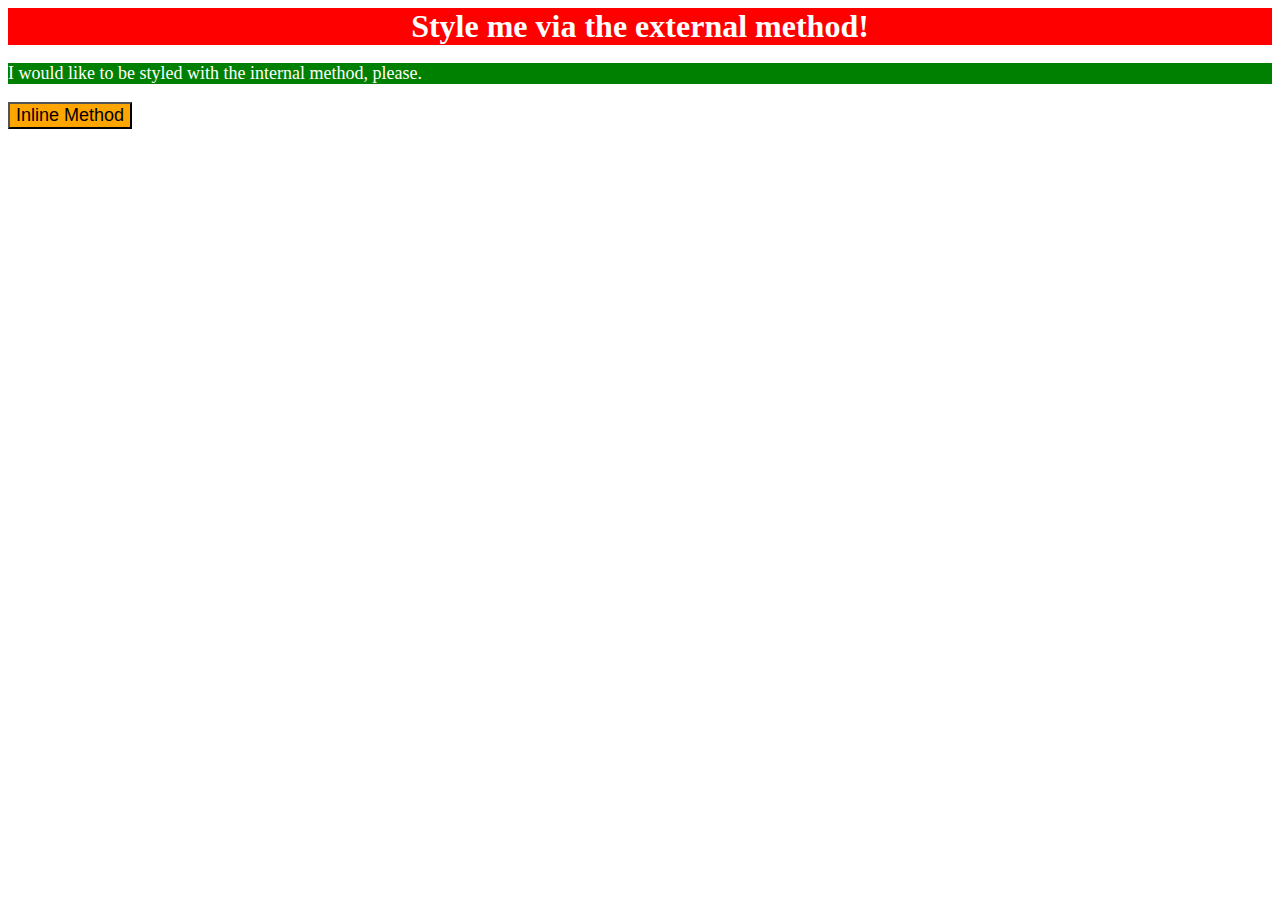
<file: foundations/01-css-methods/index.html>
<!DOCTYPE html>
<html lang="en">

<head>
  <meta charset="UTF-8">
  <meta http-equiv="X-UA-Compatible" content="IE=edge">
  <meta name="viewport" content="width=device-width, initial-scale=1.0">
  <link rel="stylesheet" href="./styles.css">
  <style>
    p {
      background-color: green;
      color: white;
      font-size: 18px;
    }
  </style>
  <title>Methods for Adding CSS</title>
</head>

<body>
  <div>Style me via the external method!</div>
  <p>I would like to be styled with the internal method, please.</p>
  <button style= "background-color: orange; font-size: 18px;">Inline Method</button>
</body>

</html>
</file>
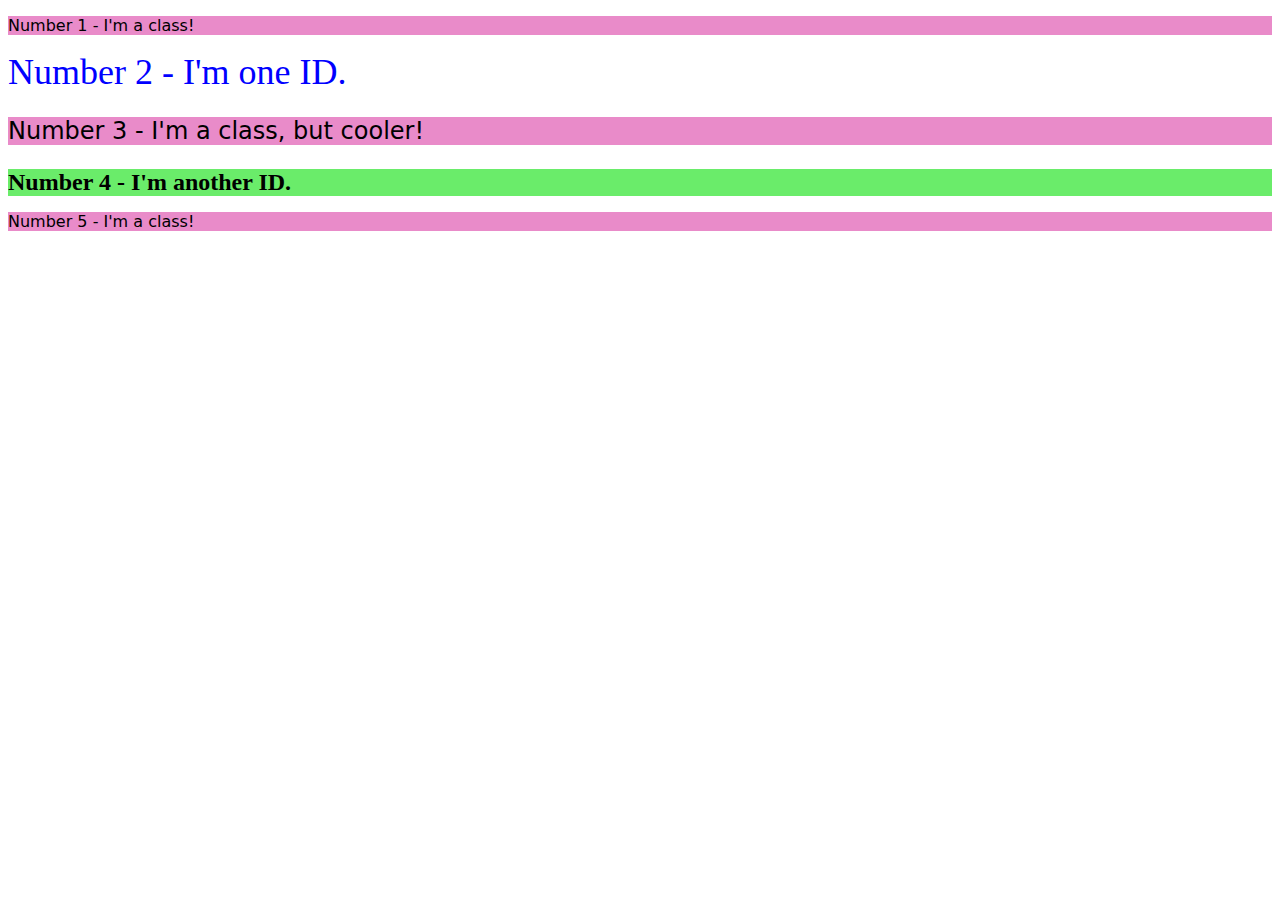
<file: foundations/02-class-id-selectors/index.html>
<!DOCTYPE html>
<html lang="en">
<head>
  <meta charset="UTF-8">
  <meta http-equiv="X-UA-Compatible" content="IE=edge">
  <meta name="viewport" content="width=device-width, initial-scale=1.0">
  <title>Class and ID Selectors</title>
  <link rel="stylesheet" href="style.css">
</head>
<body>
  <p class="odd-class">Number 1 - I'm a class!</p>
  <div id="big-blue">Number 2 - I'm one ID.</div>
  <p class="odd-class font-increase">Number 3 - I'm a class, but cooler!</p>
  <div id="big-green">Number 4 - I'm another ID.</div>
  <p class= "odd-class">Number 5 - I'm a class!</p>
</body>
</html>
</file>
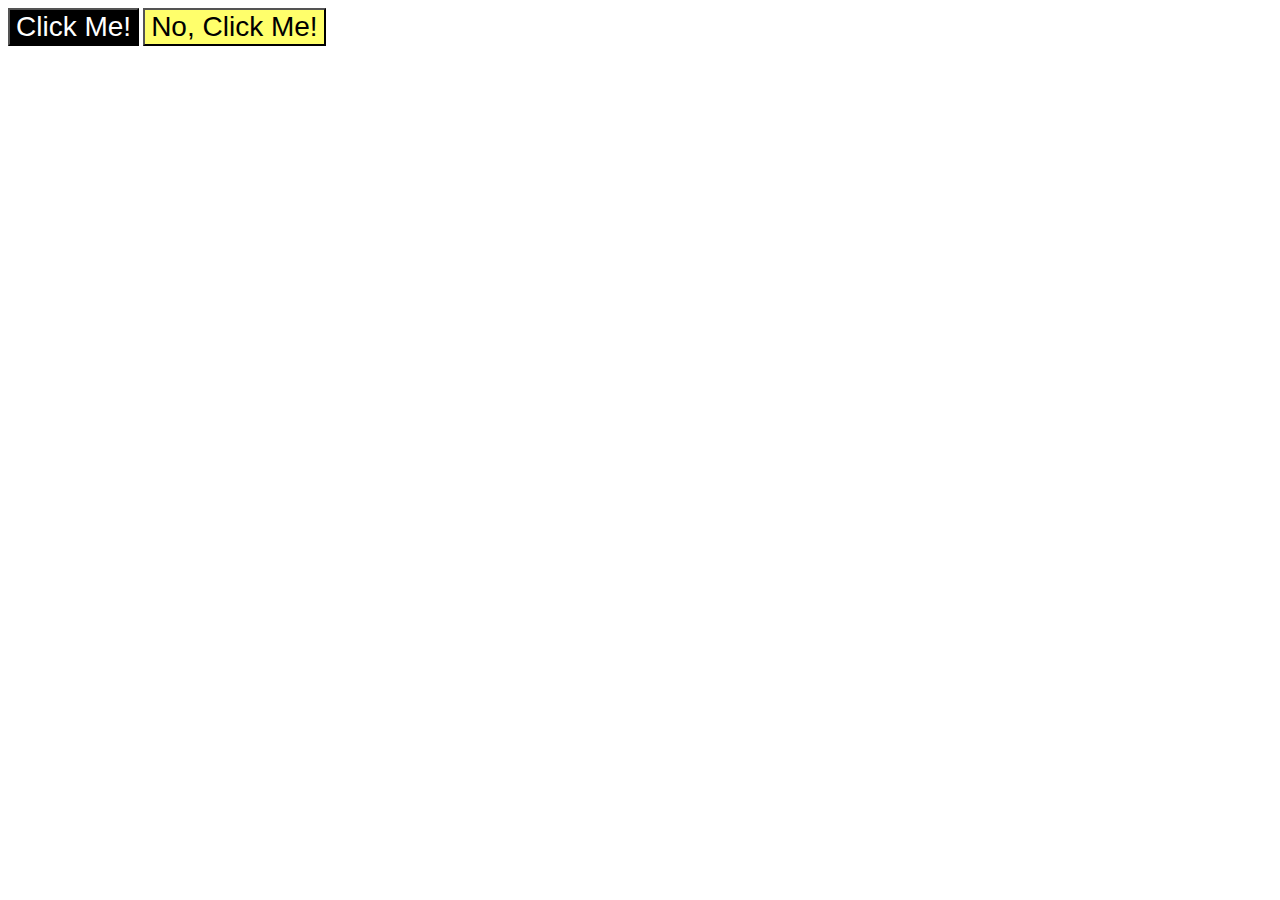
<file: foundations/03-grouping-selectors/index.html>
<!DOCTYPE html>
<html lang="en">
<head>
  <meta charset="UTF-8">
  <meta http-equiv="X-UA-Compatible" content="IE=edge">
  <meta name="viewport" content="width=device-width, initial-scale=1.0">
  <title>Grouping Selectors</title>
  <link rel="stylesheet" href="style.css">
</head>
<body>
  <button class="inverted">Click Me!</button>
  <button class="fancy">No, Click Me!</button>
</body>
</html>
</file>
<file: foundations/01-css-methods/styles.css>
/* styles.css */

div {
    background-color: red;
    color: white;
    font-size: 32px;
    text-align: center;
    font-weight: bold;
}
</file>
<file: foundations/02-class-id-selectors/style.css>
.odd-class {
    background-color: rgb(233, 139, 201);
    font-family: Verdana, DejaVu Sans, sans-serif;
}

#big-blue {
    color: #0000ff;
    font-size: 36px;
}

.font-increase {
    font-size: 24px;
}

#big-green {
    background-color: rgb(106, 236, 106);
    font-size: 24px;
    font-weight: bold;
}
</file>
<file: foundations/03-grouping-selectors/style.css>
.inverted,
.fancy {
    font-size: 28px;
    font-family: Helvetica, "Times New Roman", sans-serif;
}

.inverted {
    background-color: black;
    color: white;
}

.fancy {
    background-color: rgb(255, 255, 107);
}
</file>
